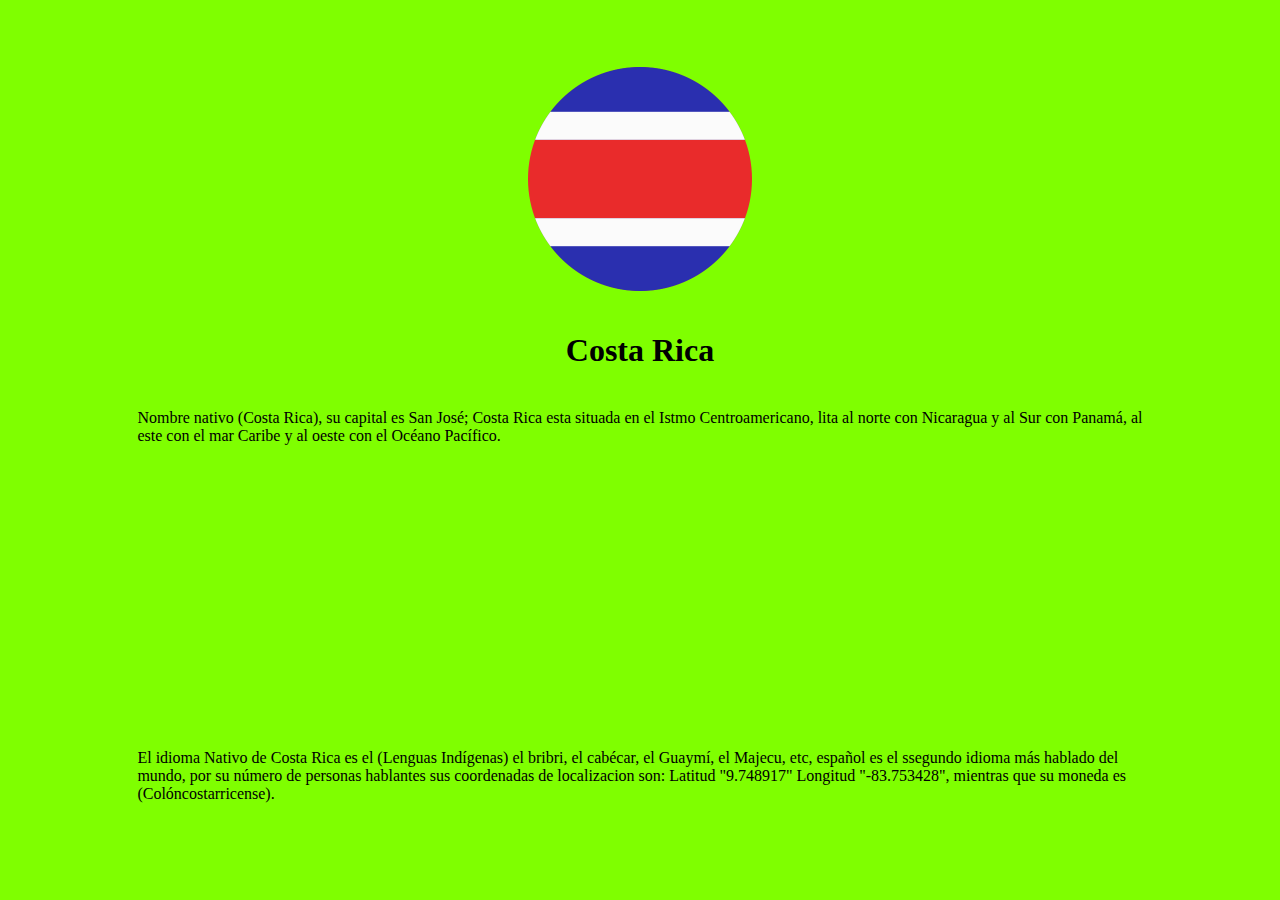
<file: parcial 3/costarica.html>
<!DOCTYPE html>
<html lang="en">
<head>
    <meta charset="UTF-8">
    <meta http-equiv="X-UA-Compatible" content="IE=edge">
    <meta name="viewport" content="width=device-width, initial-scale=1.0">
    <title>CoataRica</title>
</head>
<style>
    .container{
        margin-top:4% ;
        width:80% ;
    }
    
</style>
<body style="background-color:chartreuse;">
    <center>
        <div class="container">
    <center>
        <a href="index.html"><img src="img/costa-rica.png"  width="256" height="256" alt=""/></a>
        <font size="3" face="century gothic">
        <h1 id="titulo">Costa Rica</h1>
            </center>
            <table>
                <tbody>
                    <tr>
                        <td>
                        <p>Nombre nativo (Costa Rica), su capital es San José; Costa Rica esta situada en el Istmo Centroamericano,
                            lita al norte con Nicaragua y al Sur con Panamá, al este con el mar Caribe y al oeste con el Océano Pacífico.</p>
                            <br>
                            <center>
                                <p> 
                                    <iframe src="https://www.google.com/maps/embed?pb=!1m18!1m12!1m3!1d4042192.2852250272!2d-87.0588810096238!3d8.356978539406793!2m3!1f0!2f0!3f0!3m2!1i1024!2i768!4f13.1!3m3!1m2!1s0x8f92e56221acc925%3A0x6254f72535819a2b!2sCosta%20Rica!5e0!3m2!1ses-419!2ssv!4v1666902894191!5m2!1ses-419!2ssv" width="200" height="200" style="border:0;" allowfullscreen="" loading="lazy" referrerpolicy="no-referrer-when-downgrade"></iframe>
                                </p>
                            </center>
                                <br>
                            <p> El idioma Nativo de Costa Rica  es el (Lenguas Indígenas) el bribri, el cabécar, el Guaymí, el Majecu, etc,
                                español es el ssegundo idioma más hablado del mundo, por su número de personas hablantes sus coordenadas
                                de localizacion son: Latitud "9.748917" Longitud "-83.753428", mientras que su moneda es (Colóncostarricense).
                            </p>
                        </td>
                    </tr>
                </tbody>
            
            </table>
    
        </div>
    </center>
</body>
</html>
</file>
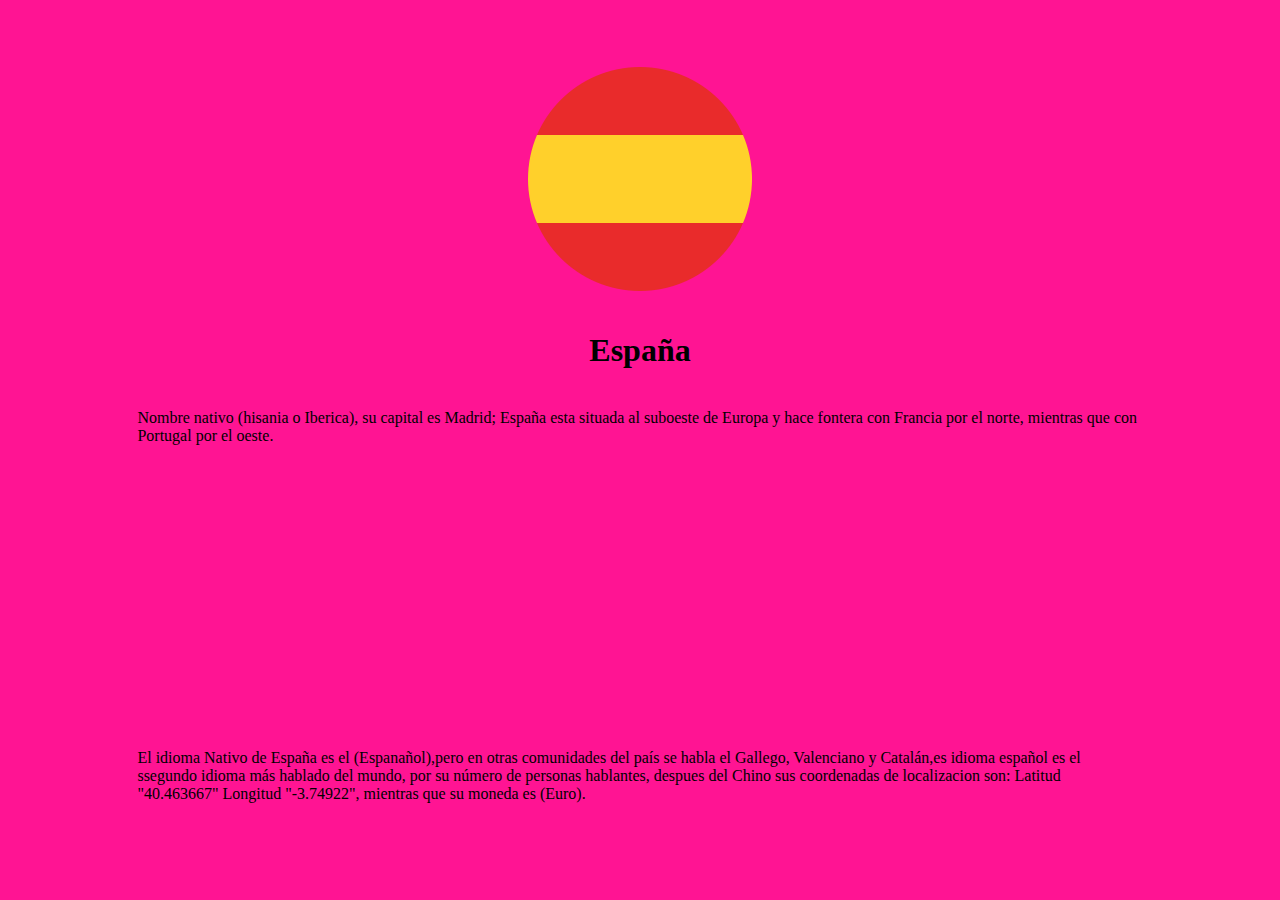
<file: parcial 3/españa.html>
<!DOCTYPE html>
<html lang="en">
<head>
    <meta charset="UTF-8">
    <meta http-equiv="X-UA-Compatible" content="IE=edge">
    <meta name="viewport" content="width=device-width, initial-scale=1.0">
    <title>España</title>
</head>
<style>
    .container{
        margin-top:4% ;
        width:80% ;
    }
    
</style>
<body style="background-color:deeppink;">
    <center>
        <div class="container">
    <center>
        <a href="index.html"><img src="img/espana.png" width="256" height="256" alt=""/></a>
        <font size="3" face="century gothic">
        <h1 id="titulo">España</h1>
            </center>
            <table>
                <tbody>
                    <tr>
                        <td>
                        <p>Nombre nativo (hisania o Iberica), su capital es Madrid; España esta situada al suboeste de Europa y hace fontera con
                            Francia por el norte, mientras que con Portugal por el oeste.</p>
                            <br>
                            <center>
                                <p> 
                                    <iframe src="https://www.google.com/maps/embed?pb=!1m18!1m12!1m3!1d12541892.573995154!2d-12.729702148173251!3d39.874562886304986!2m3!1f0!2f0!3f0!3m2!1i1024!2i768!4f13.1!3m3!1m2!1s0xc42e3783261bc8b%3A0xa6ec2c940768a3ec!2zRXNwYcOxYQ!5e0!3m2!1ses-419!2ssv!4v1666902606130!5m2!1ses-419!2ssv" width="200" height="200" style="border:0;" allowfullscreen="" loading="lazy" referrerpolicy="no-referrer-when-downgrade"></iframe>
                                </p>
                            </center>
                                <br>
                            <p> El idioma Nativo de España es el (Espanañol),pero en otras comunidades del país  se habla el Gallego,
                                Valenciano y Catalán,es idioma español es el ssegundo idioma más hablado del mundo, por su número de 
                                personas hablantes, despues del Chino sus coordenadas de localizacion son: Latitud "40.463667" 
                                Longitud "-3.74922", mientras que su moneda es (Euro).
                            </p>
                        </td>
                    </tr>
                </tbody>
            
            </table>
    
        </div>
    </center>
</body>
</html>
</file>
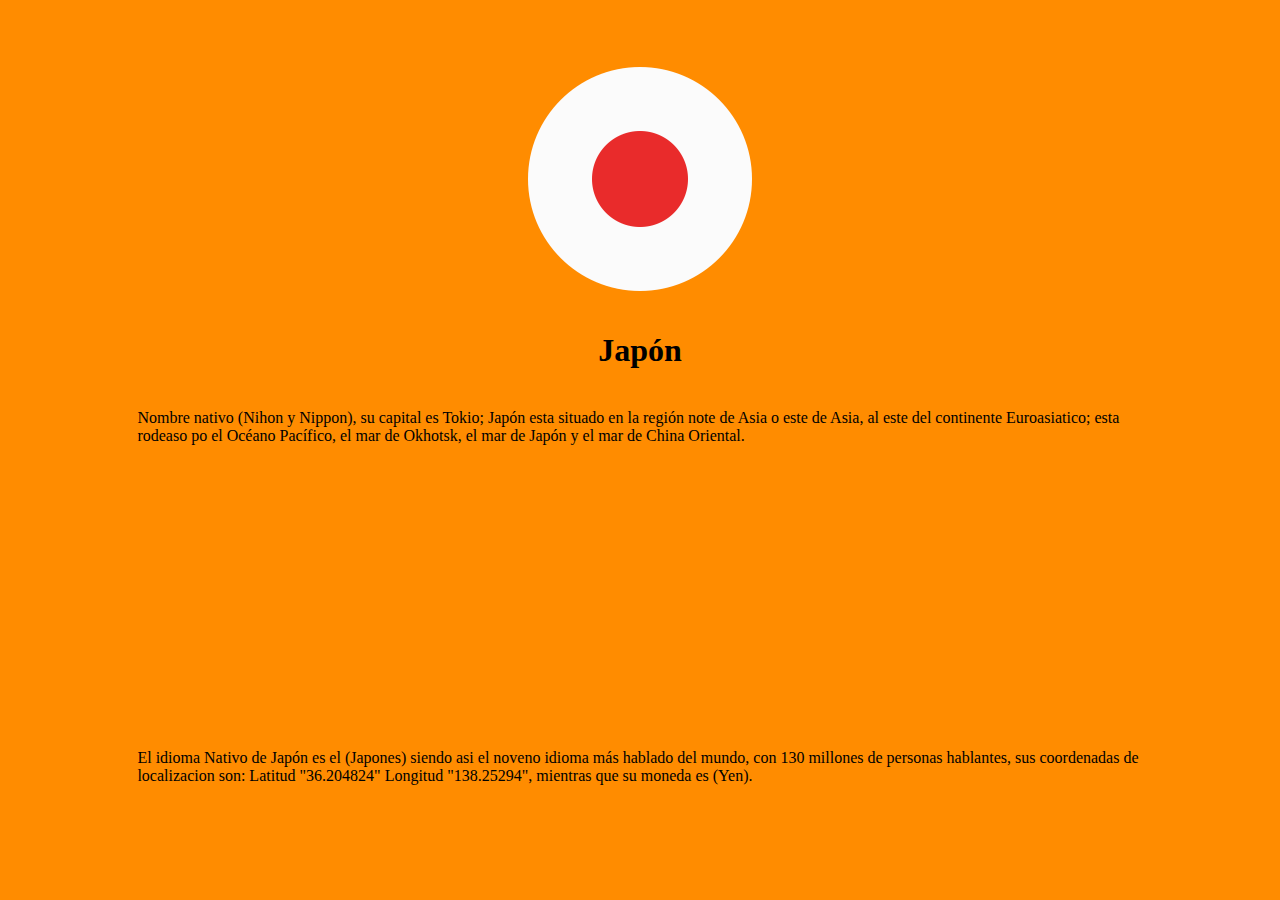
<file: parcial 3/japon.html>
<!DOCTYPE html>
<html lang="en">
<head>
    <meta charset="UTF-8">
    <meta http-equiv="X-UA-Compatible" content="IE=edge">
    <meta name="viewport" content="width=device-width, initial-scale=1.0">
    <title>Japón</title>
</head>
<style>
    .container{
        margin-top:4% ;
        width:80% ;
    }
    
</style>
<body style="background-color:darkorange;">
    <center>
        <div class="container">
    <center>
        <a href="index.html"><img src="img/japon.png"  width="256" height="256" alt=""/></a>
        <font size="3" face="century gothic">
        <h1 id="titulo">Japón</h1>
            </center>
            <table>
                <tbody>
                    <tr>
                        <td>
                        <p>Nombre nativo (Nihon y Nippon), su capital es Tokio; Japón esta situado en la región note de Asia o este de Asia,
                            al este del continente Euroasiatico; esta rodeaso po el Océano Pacífico, el mar de Okhotsk, el mar de Japón y el 
                            mar de China Oriental.</p>
                            <br>
                            <center>
                                <p> 
                                    <iframe src="https://www.google.com/maps/embed?pb=!1m18!1m12!1m3!1d27657017.21627998!2d118.97565086417771!3d32.20151618401748!2m3!1f0!2f0!3f0!3m2!1i1024!2i768!4f13.1!3m3!1m2!1s0x34674e0fd77f192f%3A0xf54275d47c665244!2zSmFww7Nu!5e0!3m2!1ses-419!2ssv!4v1666902701465!5m2!1ses-419!2ssv" width="200" height="200" style="border:0;" allowfullscreen="" loading="lazy" referrerpolicy="no-referrer-when-downgrade"></iframe>
                                </p>
                            </center>
                                <br>
                            <p> El idioma Nativo de Japón es el (Japones) siendo asi el noveno  idioma más hablado del mundo, con  130 millones
                                de personas hablantes, sus coordenadas de localizacion son: Latitud "36.204824" Longitud "138.25294",
                                mientras que su moneda es (Yen).
                            </p>
                        </td>
                    </tr>
                </tbody>
            
            </table>
    
        </div>
    </center>
</body>
</html>
</file>
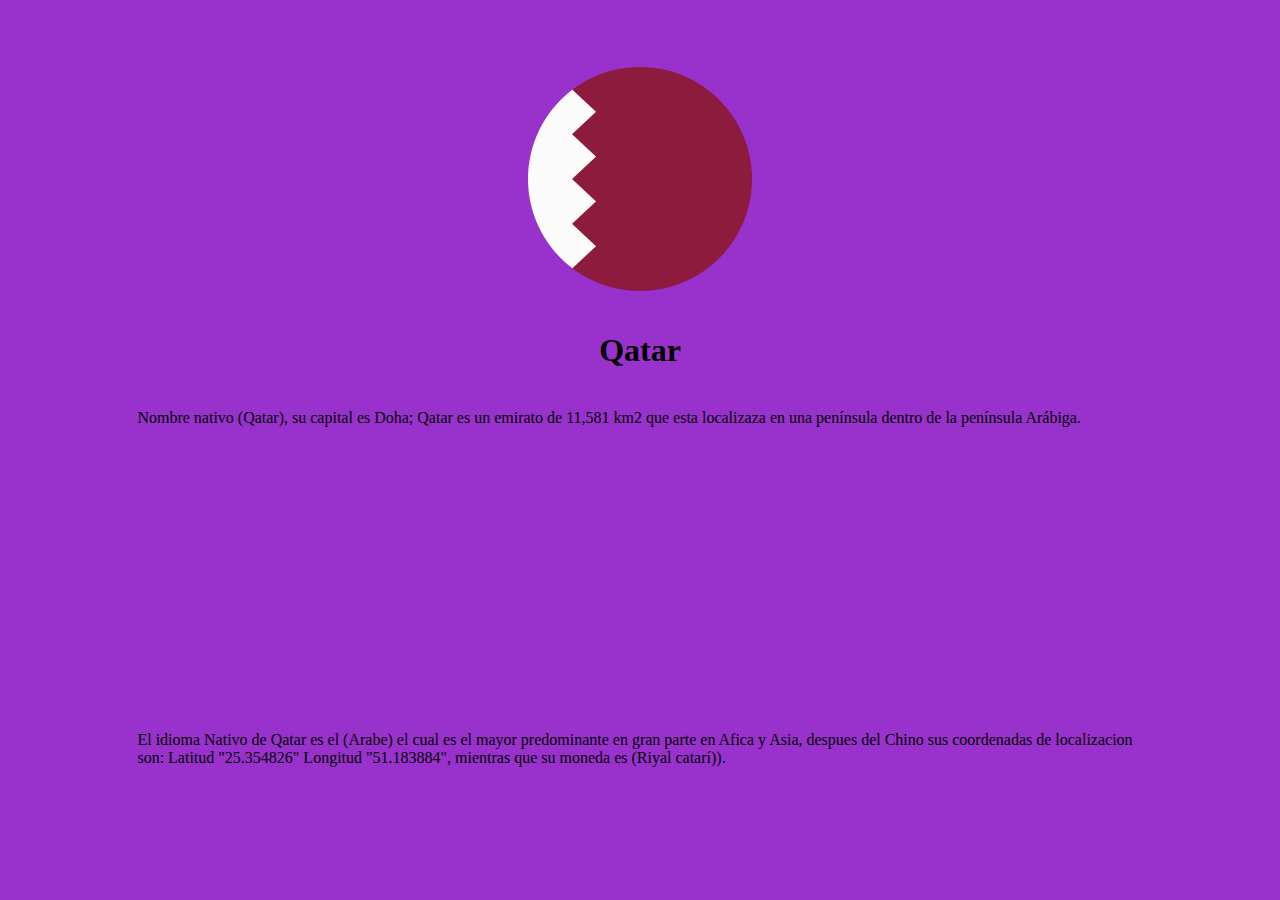
<file: parcial 3/qatar.html>
<!DOCTYPE html>
<html lang="en">
<head>
    <meta charset="UTF-8">
    <meta http-equiv="X-UA-Compatible" content="IE=edge">
    <meta name="viewport" content="width=device-width, initial-scale=1.0">
    <title>Qatar</title>
</head>
<style>
    .container{
        margin-top:4% ;
        width:80% ;
    }

</style>
<body style="background-color:darkorchid;">
    <center>
        <div class="container">
    <center>
        <a href="index.html"><img src="img/qatar.png" width="256" height="256" alt=""/></a>
        <font size="3" face="century gothic">
        <h1 id="titulo">Qatar</h1>
            </center>
            <table>
                <tbody>
                    <tr>
                        <td>
                           
                        <p>Nombre nativo (Qatar), su capital es Doha; Qatar es un emirato de 11,581 km2 que esta localizaza en una 
                            península dentro de la península Arábiga.</p>
                            <br>
                            <center>
                                <p> 
                                    <iframe src="https://www.google.com/maps/embed?pb=!1m18!1m12!1m3!1d1846202.6304049776!2d50.093669146517946!3d25.34232709020242!2m3!1f0!2f0!3f0!3m2!1i1024!2i768!4f13.1!3m3!1m2!1s0x3e45c534ffdce87f%3A0x1cfa88cf812b4032!2sCatar!5e0!3m2!1ses-419!2ssv!4v1666902063380!5m2!1ses-419!2ssv" width="200" height="200" style="border:0;" allowfullscreen="" loading="lazy" referrerpolicy="no-referrer-when-downgrade"></iframe>
                                    
                                </p>
                            </center>
                                <br>
                            <p> El idioma Nativo de Qatar  es el (Arabe) el cual es el mayor predominante en gran parte en Afica y
                                Asia, despues del Chino sus coordenadas de localizacion son: Latitud "25.354826" Longitud "51.183884",
                                mientras que su moneda es (Riyal catarí)).
                            </p>
                        </td>
                    </tr>
                </tbody>
            
            </table>
    
        </div>
    </center>
</body>
</html>
</file>
